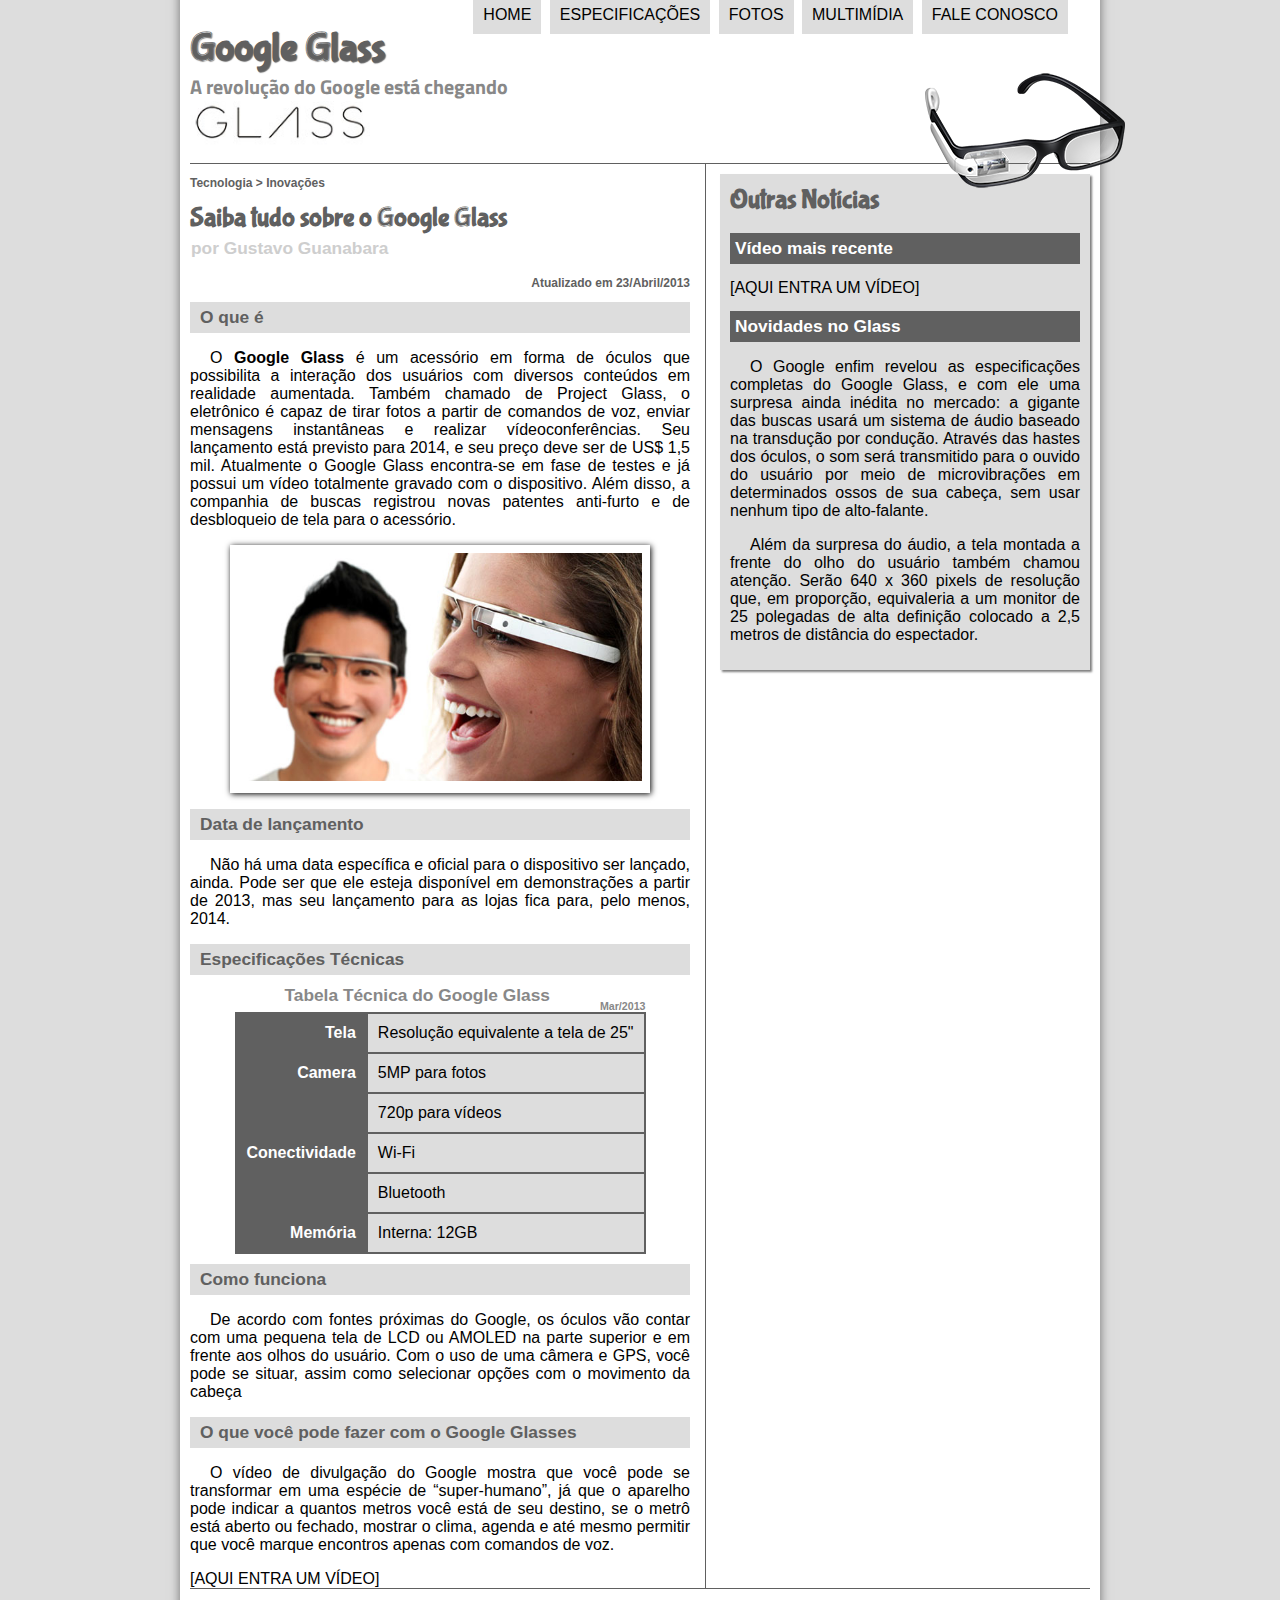
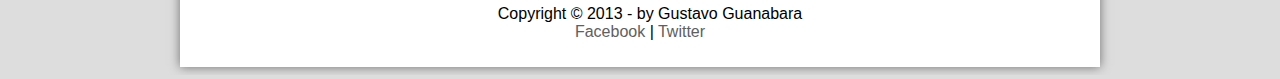
<file: index.html>
<!DOCTYPE html>
<html lang="pt-br">

<head>
    <meta charset="utf-8" />
    <title>Tudo sobre Google Glass</title>

    <link rel="stylesheet" href="_css/estilo.css"/>
</head>

<script src="./_javascript/funcoes.js"></script>

<body>
    <div id="interface">

        <header id="cabecalho">
            <nav id="menu">
                <h1>Menu Principal</h1>
                <ul>
                    <li onmouseover="mudaFoto ('image-icon home')" onmouseout="mudaFoto ('image-icon glass')"><a href="index.html">Home</a></li>
                    <li onmouseover="mudaFoto ('image-icon especificacoes')" onmouseout="mudaFoto ('image-icon glass')"><a href="specs.html">Especificações</a></li>
                    <li onmouseover="mudaFoto ('image-icon fotos')" onmouseout="mudaFoto ('image-icon glass')"><a href="fotos.html">Fotos</a></li>
                    <li onmouseover="mudaFoto ('image-icon multimidia')" onmouseout="mudaFoto ('image-icon glass')"><a href="multimidia.html">Multimídia</a></li>
                    <li onmouseover="mudaFoto ('image-icon contato')" onmouseout="mudaFoto ('image-icon glass')"><a href="fale-conosco.html">Fale conosco</a></li>
                </ul>
            </nav>

            <hgroup>
                <h1>Google Glass</h1>
                <h2>A revolução do Google está chegando</h2>
            </hgroup>
            <div class="contain-images">
                <div class="image">
                    <div class="image-logo"></div>
                </div>
                <div class="image">
                    <div id="icone" class="image-icon glass"></div>
                </div>
            </div>
        </header>
        
        <section id="corpo">
            <article id="noticia-principal">
                <header id="artigo">
                    <hgroup>
                        <h3>Tecnologia > Inovações</h3>
                        <h1>Saiba tudo sobre o Google Glass</h1>
                        <h2>por Gustavo Guanabara</h2>
                        <h3 class="right">Atualizado em 23/Abril/2013</h3>
                    </hgroup>
                </header>

                <h2>O que é</h2>
                <p> O <b>Google Glass</b> é um acessório em forma de óculos que possibilita a interação dos usuários com diversos conteúdos em realidade aumentada. Também chamado de Project Glass, o eletrônico é capaz de tirar fotos a partir de comandos de voz, enviar mensagens instantâneas e realizar vídeoconferências. Seu lançamento está previsto para 2014, e seu preço deve ser de US$ 1,5 mil. Atualmente o Google Glass encontra-se em fase de testes e já possui um vídeo totalmente gravado com o dispositivo. Além disso, a companhia de buscas registrou novas patentes anti-furto e de desbloqueio de tela para o acessório.</p>

                    <figure class="foto-legenda">
                        <img src="_imagens/glass-quadro-homem-mulher.jpg"/>
                        <figcaption>
                            <h3>Google Glass</h3>
                            <p>Uma nova maneira de ver o mundo. </p>
                        </figcaption>
                    </figure>

                <h2>Data de lançamento</h2>
                <p>Não há uma data específica e oficial para o dispositivo ser lançado, ainda. Pode ser que ele esteja disponível em demonstrações a partir de 2013, mas seu lançamento para as lojas fica para, pelo menos, 2014.</p>

                <h2>Especificações Técnicas</h2>
                
                <table id="tabelaaspec">
                    <caption>Tabela Técnica do Google Glass <span>Mar/2013</span></caption>

                    <tr><td class="text-align-right">Tela</td><td class="text-align-left">Resolução equivalente a tela de 25"</td></tr>
                    <tr><td rowspan="2" class="text-align-right">Camera</td><td class="text-align-left">5MP para fotos </td></tr>
                    <tr><td class="text-align-left">720p para vídeos</td></tr>
                    <tr><td rowspan="2" class="text-align-right">Conectividade</td><td class="text-align-left"> Wi-Fi</td></tr>
                    <tr><td class="text-align-left">Bluetooth</td></tr>
                    <tr><td class="text-align-right">Memória</td><td class="text-align-left"> Interna: 12GB</td></tr>
                </table>

                <h2>Como funciona</h2>
                <p>De acordo com fontes próximas do Google, os óculos vão contar com uma pequena tela de LCD ou AMOLED na parte superior e em frente aos olhos do usuário. Com o uso de uma câmera e GPS, você pode se situar, assim como selecionar opções com o movimento da cabeça</p>

                <h2>O que você pode fazer com o Google Glasses</h2>
                <p>O vídeo de divulgação do Google mostra que você pode se transformar em uma espécie de “super-humano”, já que o aparelho pode indicar a quantos metros você está de seu destino, se o metrô está aberto ou fechado, mostrar o clima, agenda e até mesmo permitir que você marque encontros apenas com comandos de voz.</p>

                [AQUI ENTRA UM VÍDEO]
            </article>
        </section>

        <aside id="lateral">
            <h1>Outras Notícias</h1>
            <h2>Vídeo mais recente</h2>

            [AQUI ENTRA UM VÍDEO]

            <h2>Novidades no Glass</h2>
            <p>O Google enfim revelou as especificações completas do Google Glass, e com ele uma surpresa ainda inédita no mercado: a gigante das buscas usará um sistema de áudio baseado na transdução por condução. Através das hastes dos óculos, o som será transmitido para o ouvido do usuário por meio de microvibrações em determinados ossos de sua cabeça, sem usar nenhum tipo de alto-falante.</p>

            <p>Além da surpresa do áudio, a tela montada a frente do olho do usuário também chamou atenção. Serão 640 x 360 pixels de resolução que, em proporção, equivaleria a um monitor de 25 polegadas de alta definição colocado a 2,5 metros de distância do espectador.</p>
        </aside>

        <footer id="rodape">
            <p>Copyright &copy; 2013 - by Gustavo Guanabara<br/>
            <a href= "https://pt-br.facebook.com/cursosemvideo" target="_blank">Facebook</a> | 
            <a href= "https://Twitter.com/cursosemvideo" target="_blank">Twitter</a></p>
        </footer>

    </div>
</body>
</html>
</file>
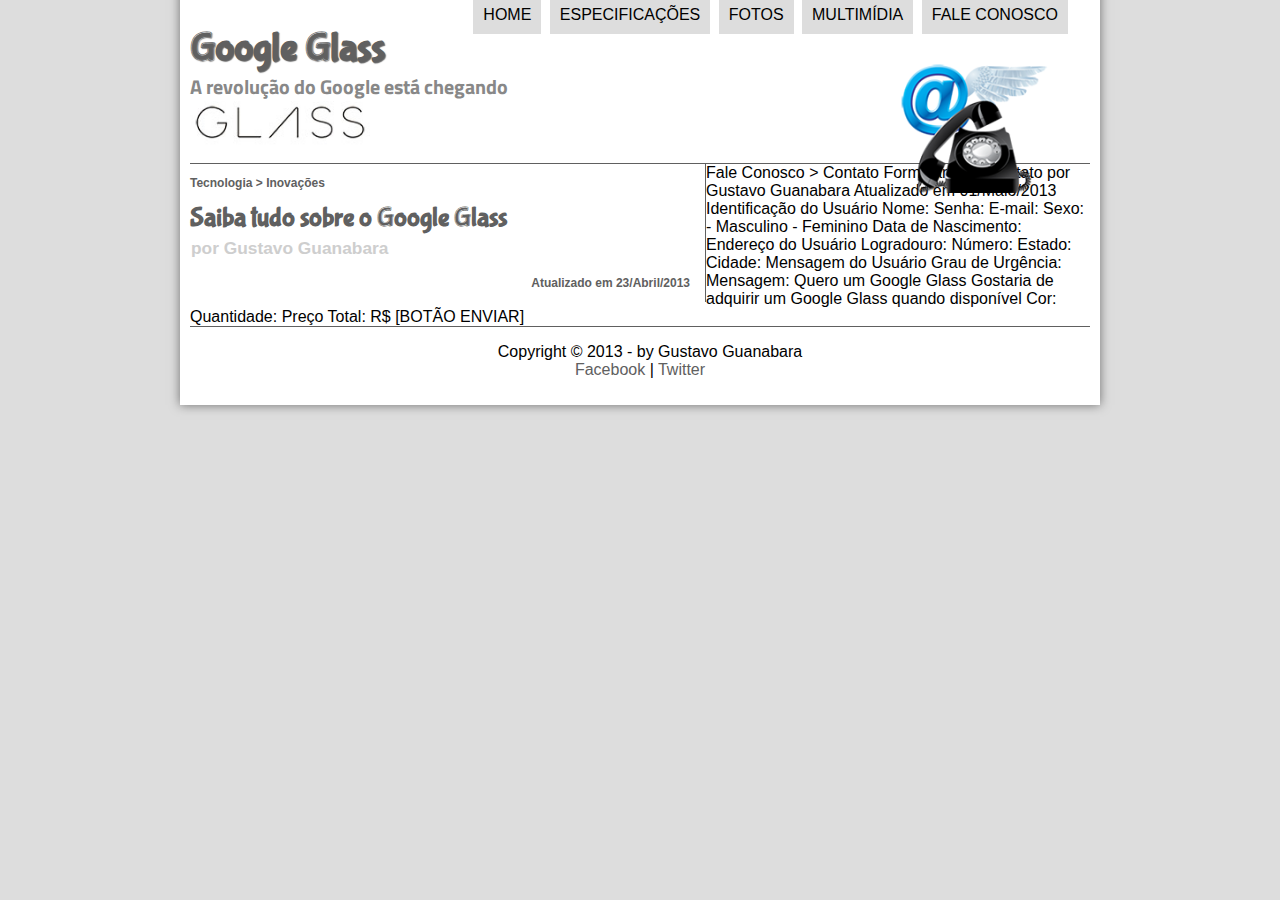
<file: fale-conosco.html>
<!DOCTYPE html>
<html lang="pt-br">

<head>
    <meta charset="utf-8" />
    <title>Tudo sobre Google Glass</title>

    <link rel="stylesheet" href="_css/estilo.css"/>
</head>

<script src="./_javascript/funcoes.js"></script>

<body>
    <div id="interface">

        <header id="cabecalho">
            <nav id="menu">
                <h1>Menu Principal</h1>
                <ul>
                    <li onmouseover="mudaFoto ('image-icon home')" onmouseout="mudaFoto ('image-icon contato')"><a href="index.html">Home</a></li>
                    <li onmouseover="mudaFoto ('image-icon especificacoes')" onmouseout="mudaFoto ('image-icon contato')"><a href="specs.html">Especificações</a></li>
                    <li onmouseover="mudaFoto ('image-icon fotos')" onmouseout="mudaFoto ('image-icon contato')"><a href="fotos.html">Fotos</a></li>
                    <li onmouseover="mudaFoto ('image-icon multimidia')" onmouseout="mudaFoto ('image-icon contato')"><a href="multimidia.html">Multimídia</a></li>
                    <li onmouseover="mudaFoto ('image-icon contato')" onmouseout="mudaFoto ('image-icon contato')"><a href="fale-conosco.html">Fale conosco</a></li>
                </ul>
            </nav>

            <hgroup>
                <h1>Google Glass</h1>
                <h2>A revolução do Google está chegando</h2>
            </hgroup>
            <div class="contain-images">
                <div class="image">
                    <div class="image-logo"></div>
                </div>
                <div class="image">
                    <div id="icone" class="image-icon contato"></div>
                </div>
            </div>
        </header>
        
        <section id="corpo">
            <article id="noticia-principal">
                <header id="artigo">
                    <hgroup>
                        <h3>Tecnologia > Inovações</h3>
                        <h1>Saiba tudo sobre o Google Glass</h1>
                        <h2>por Gustavo Guanabara</h2>
                        <h3 class="right">Atualizado em 23/Abril/2013</h3>
                    </hgroup>
                </header>
            </article>
        </section>

Fale Conosco > Contato
Formulário de Contato
por Gustavo Guanabara
Atualizado em 01/Maio/2013

Identificação do Usuário
    Nome:
    Senha:
    E-mail:
    Sexo:
        - Masculino
        - Feminino
    Data de Nascimento:

Endereço do Usuário
    Logradouro:
    Número:
    Estado:
    Cidade:

Mensagem do Usuário
    Grau de Urgência:
    Mensagem:

Quero um Google Glass
    Gostaria de adquirir um Google Glass quando disponível
    Cor:
    Quantidade:
    Preço Total: R$


[BOTÃO ENVIAR]

<footer id="rodape">
    <p>Copyright &copy; 2013 - by Gustavo Guanabara<br/>
    <a href= "https://pt-br.facebook.com/cursosemvideo" target="_blank">Facebook</a> | 
    <a href= "https://Twitter.com/cursosemvideo" target="_blank">Twitter</a></p>
</footer>

</div>
</body>
</html>
</file>
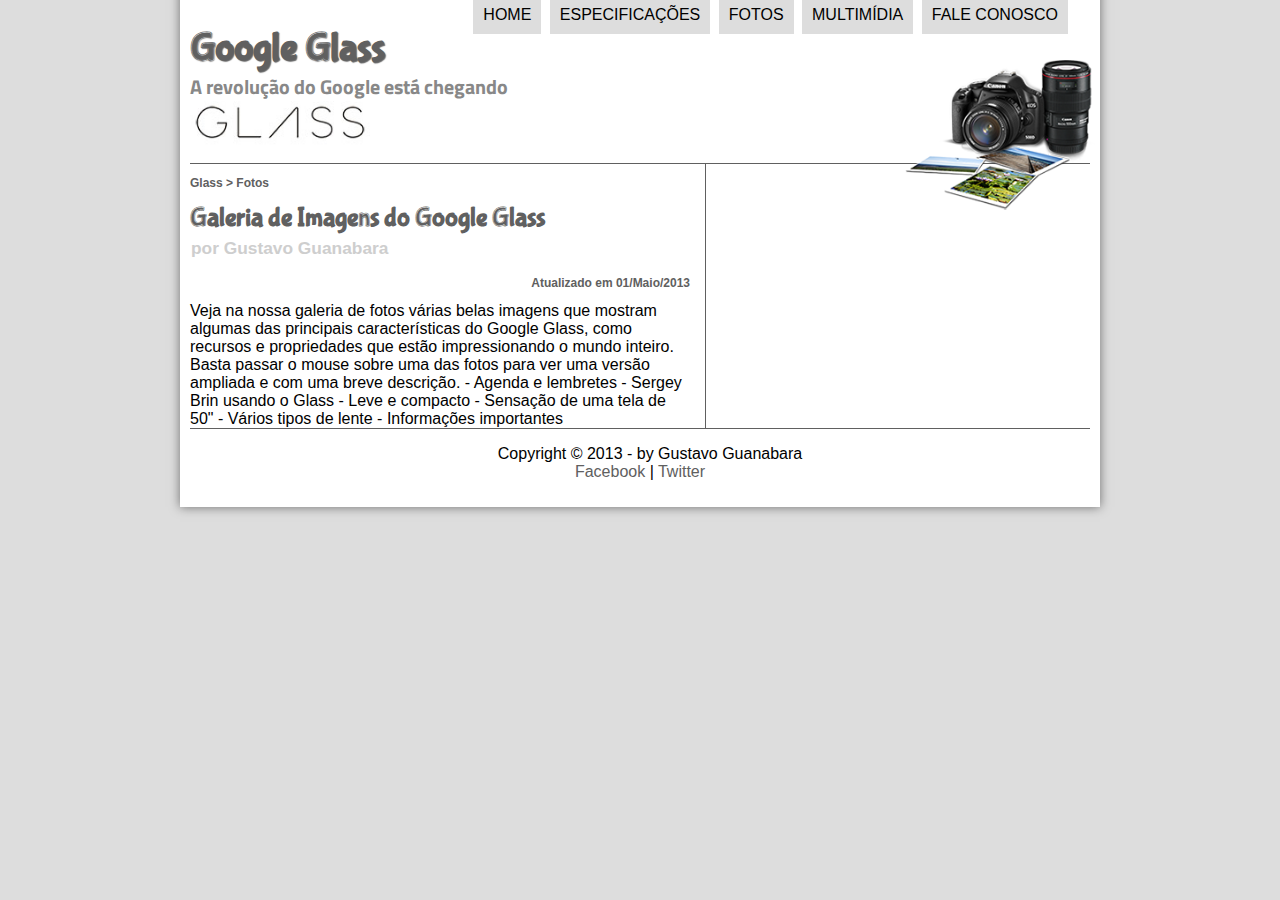
<file: fotos.html>
<!DOCTYPE html>
<html lang="pt-br">

<head>
    <meta charset="utf-8" />
    <title>Tudo sobre Google Glass</title>

    <link rel="stylesheet" href="_css/estilo.css"/>
</head>

<script src="./_javascript/funcoes.js"></script>

<body>
    <div id="interface">

        <header id="cabecalho">
            <nav id="menu">
                <h1>Menu Principal</h1>
                <ul>
                    <li onmouseover="mudaFoto ('image-icon home')" onmouseout="mudaFoto ('image-icon fotos')"><a href="index.html">Home</a></li>
                    <li onmouseover="mudaFoto ('image-icon especificacoes')" onmouseout="mudaFoto ('image-icon fotos')"><a href="specs.html">Especificações</a></li>
                    <li onmouseover="mudaFoto ('image-icon fotos')" onmouseout="mudaFoto ('image-icon fotos')"><a href="fotos.html">Fotos</a></li>
                    <li onmouseover="mudaFoto ('image-icon multimidia')" onmouseout="mudaFoto ('image-icon fotos')"><a href="multimidia.html">Multimídia</a></li>
                    <li onmouseover="mudaFoto ('image-icon contato')" onmouseout="mudaFoto ('image-icon fotos')"><a href="fale-conosco.html">Fale conosco</a></li>
                </ul>
            </nav>

            <hgroup>
                <h1>Google Glass</h1>
                <h2>A revolução do Google está chegando</h2>
            </hgroup>
            <div class="contain-images">
                <div class="image">
                    <div class="image-logo"></div>
                </div>
                <div class="image">
                    <div id="icone" class="image-icon fotos"></div>
                </div>
            </div>
        </header>
        
        <section id="corpo">
            <article id="noticia-principal">
                <header id="artigo">
                    <hgroup>
                        <h3>Glass > Fotos</h3>
                        <h1>Galeria de Imagens do Google Glass</h1>
                        <h2>por Gustavo Guanabara</h2>
                        <h3 class="right">Atualizado em 01/Maio/2013</h3>
                    </hgroup>
                </header>
        
                    Veja na nossa galeria de fotos várias belas imagens que mostram algumas das principais características do Google Glass, como recursos e propriedades que estão impressionando o mundo inteiro. Basta passar o mouse sobre uma das fotos para ver uma versão ampliada e com uma breve descrição.

                    - Agenda e lembretes
                    - Sergey Brin usando o Glass
                    - Leve e compacto
                    - Sensação de uma tela de 50"
                    - Vários tipos de lente
                    - Informações importantes
            </article>
        </section>

<footer id="rodape">
    <p>Copyright &copy; 2013 - by Gustavo Guanabara<br/>
    <a href= "https://pt-br.facebook.com/cursosemvideo" target="_blank">Facebook</a> | 
    <a href= "https://Twitter.com/cursosemvideo" target="_blank">Twitter</a></p>
</footer>

</div>
</body>
</html>
</file>
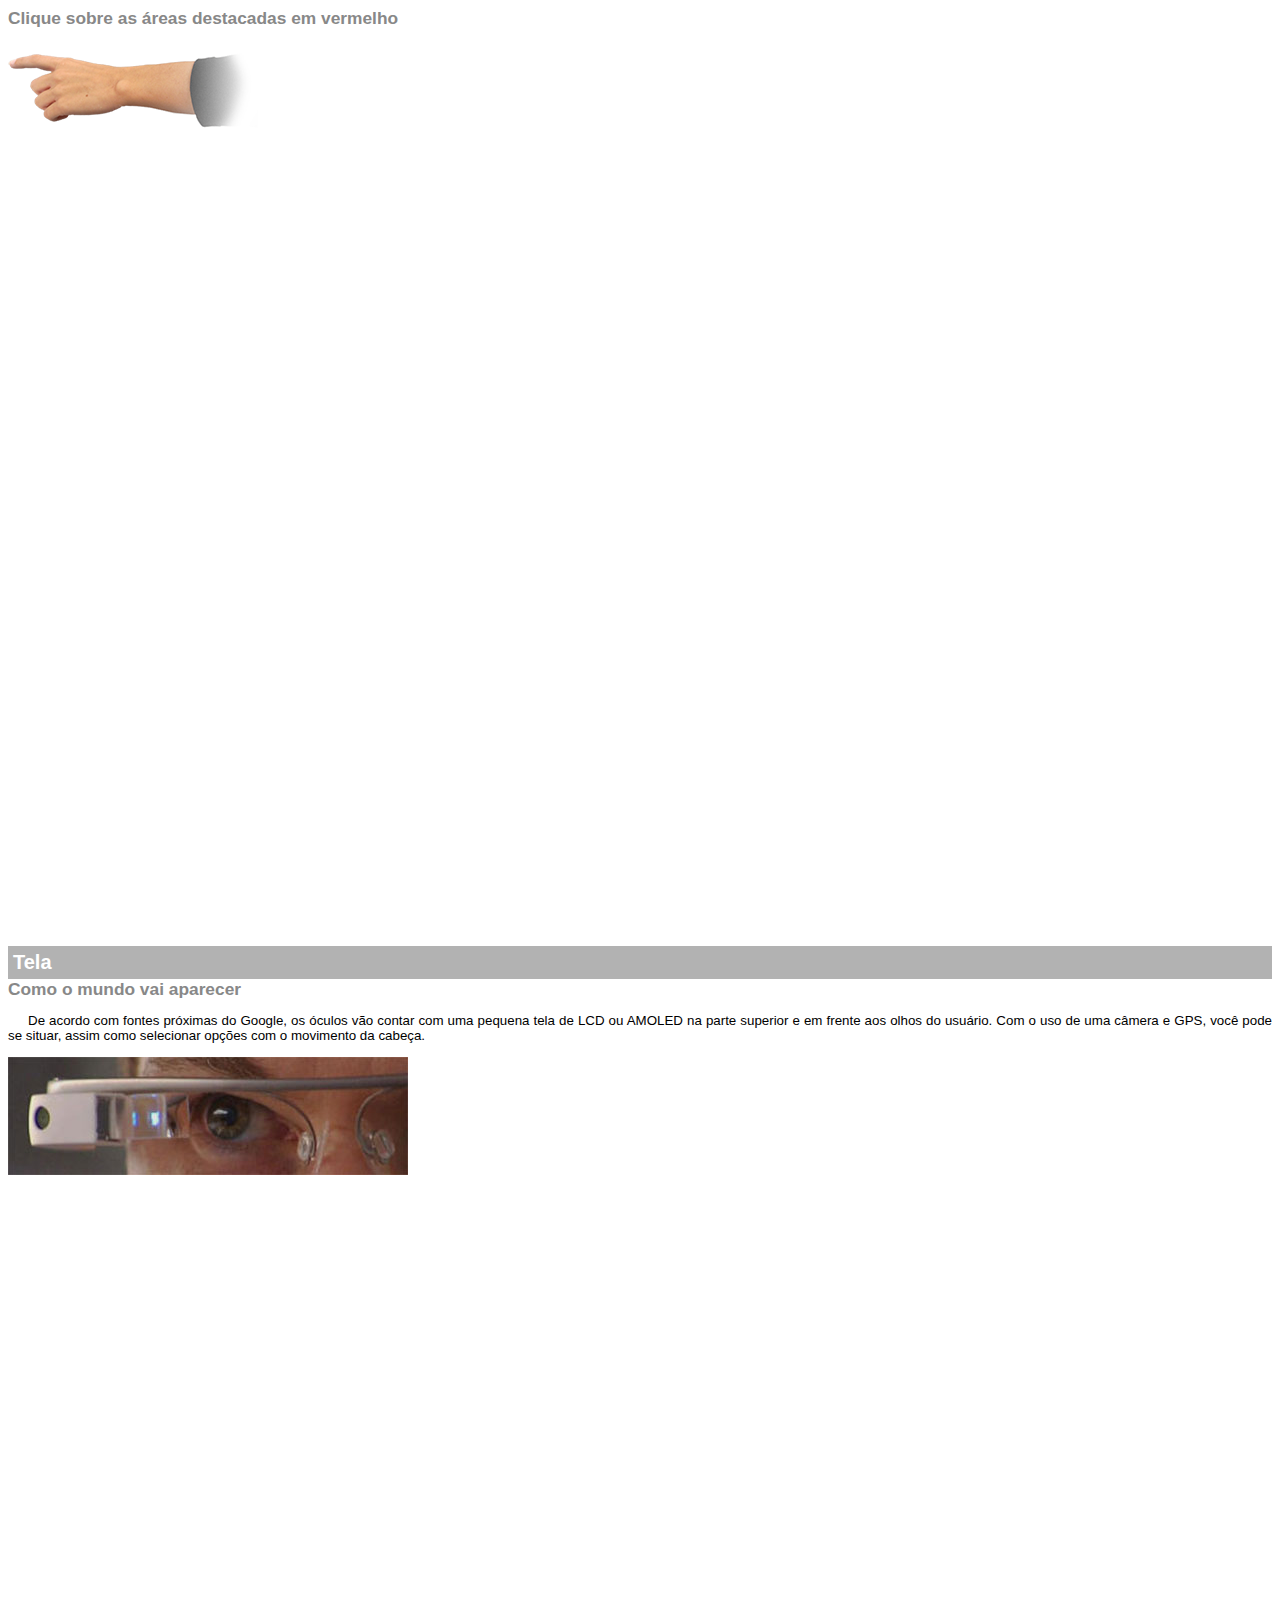
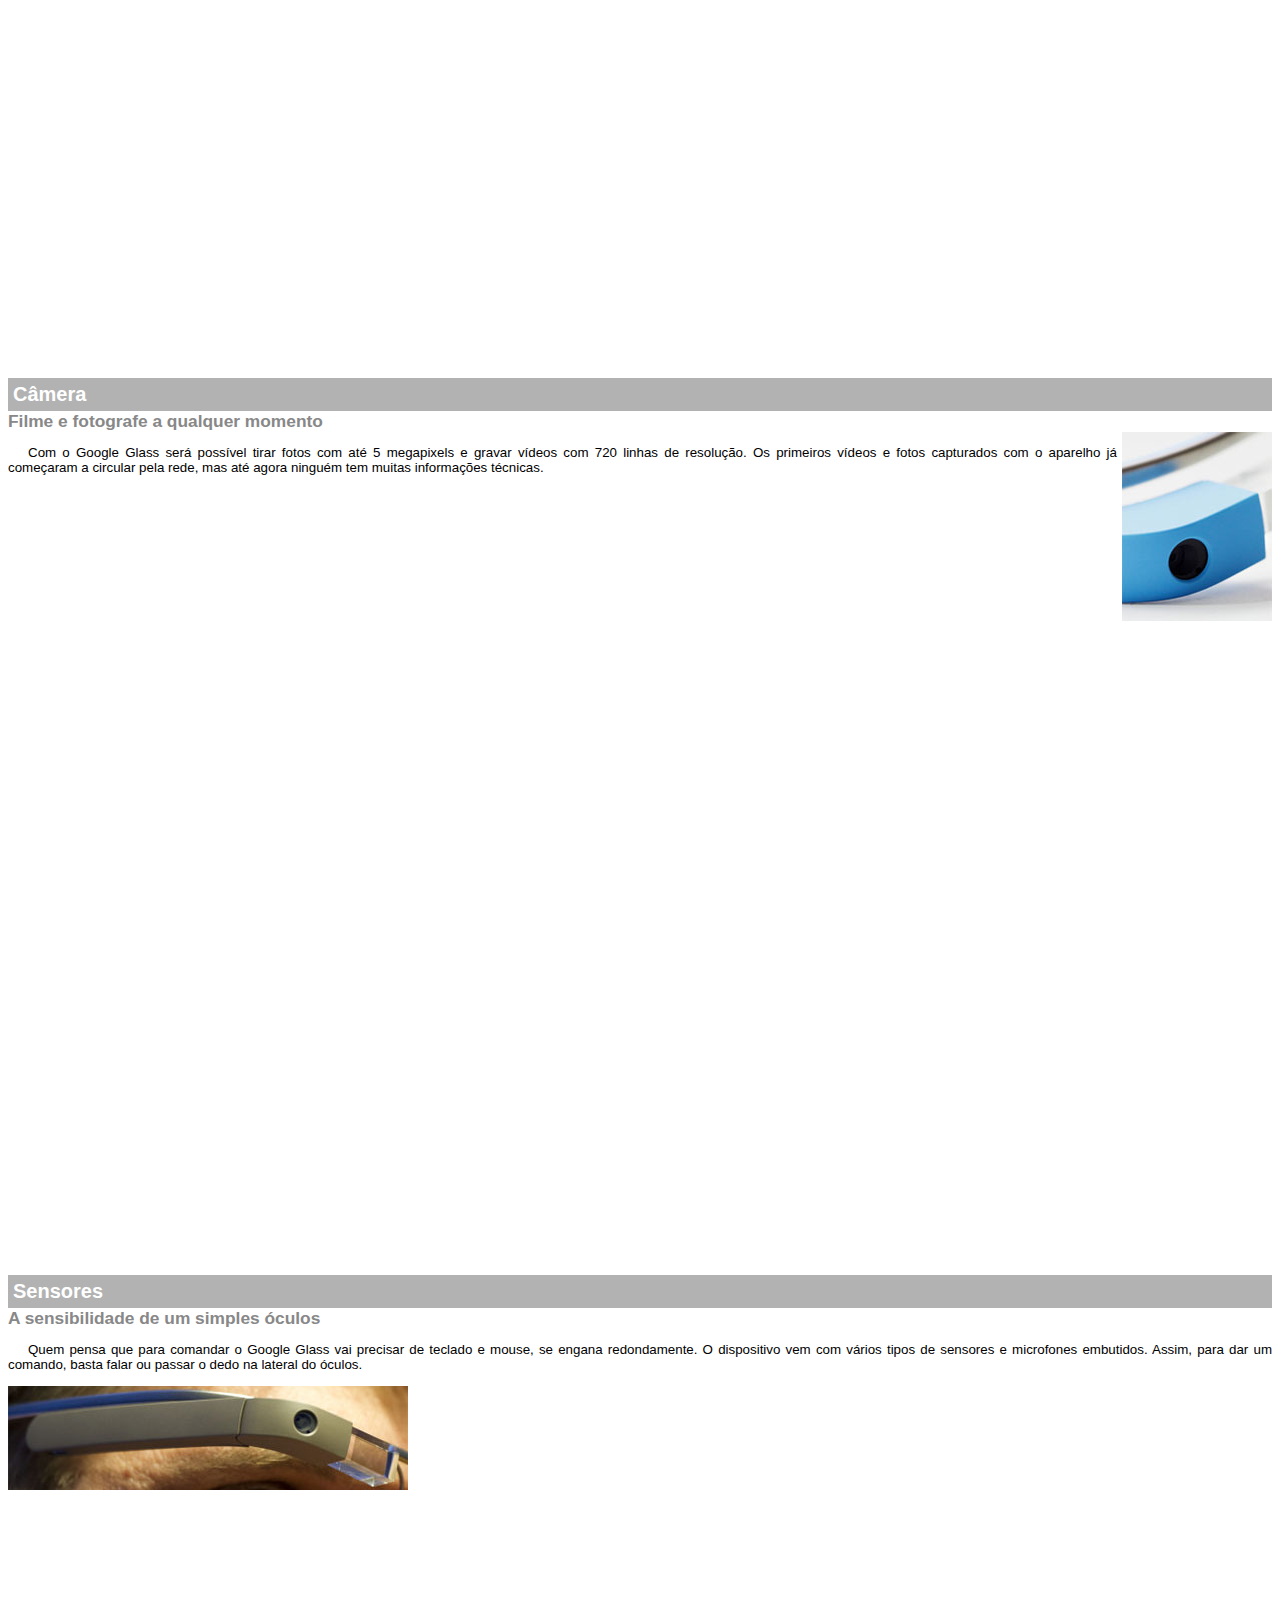
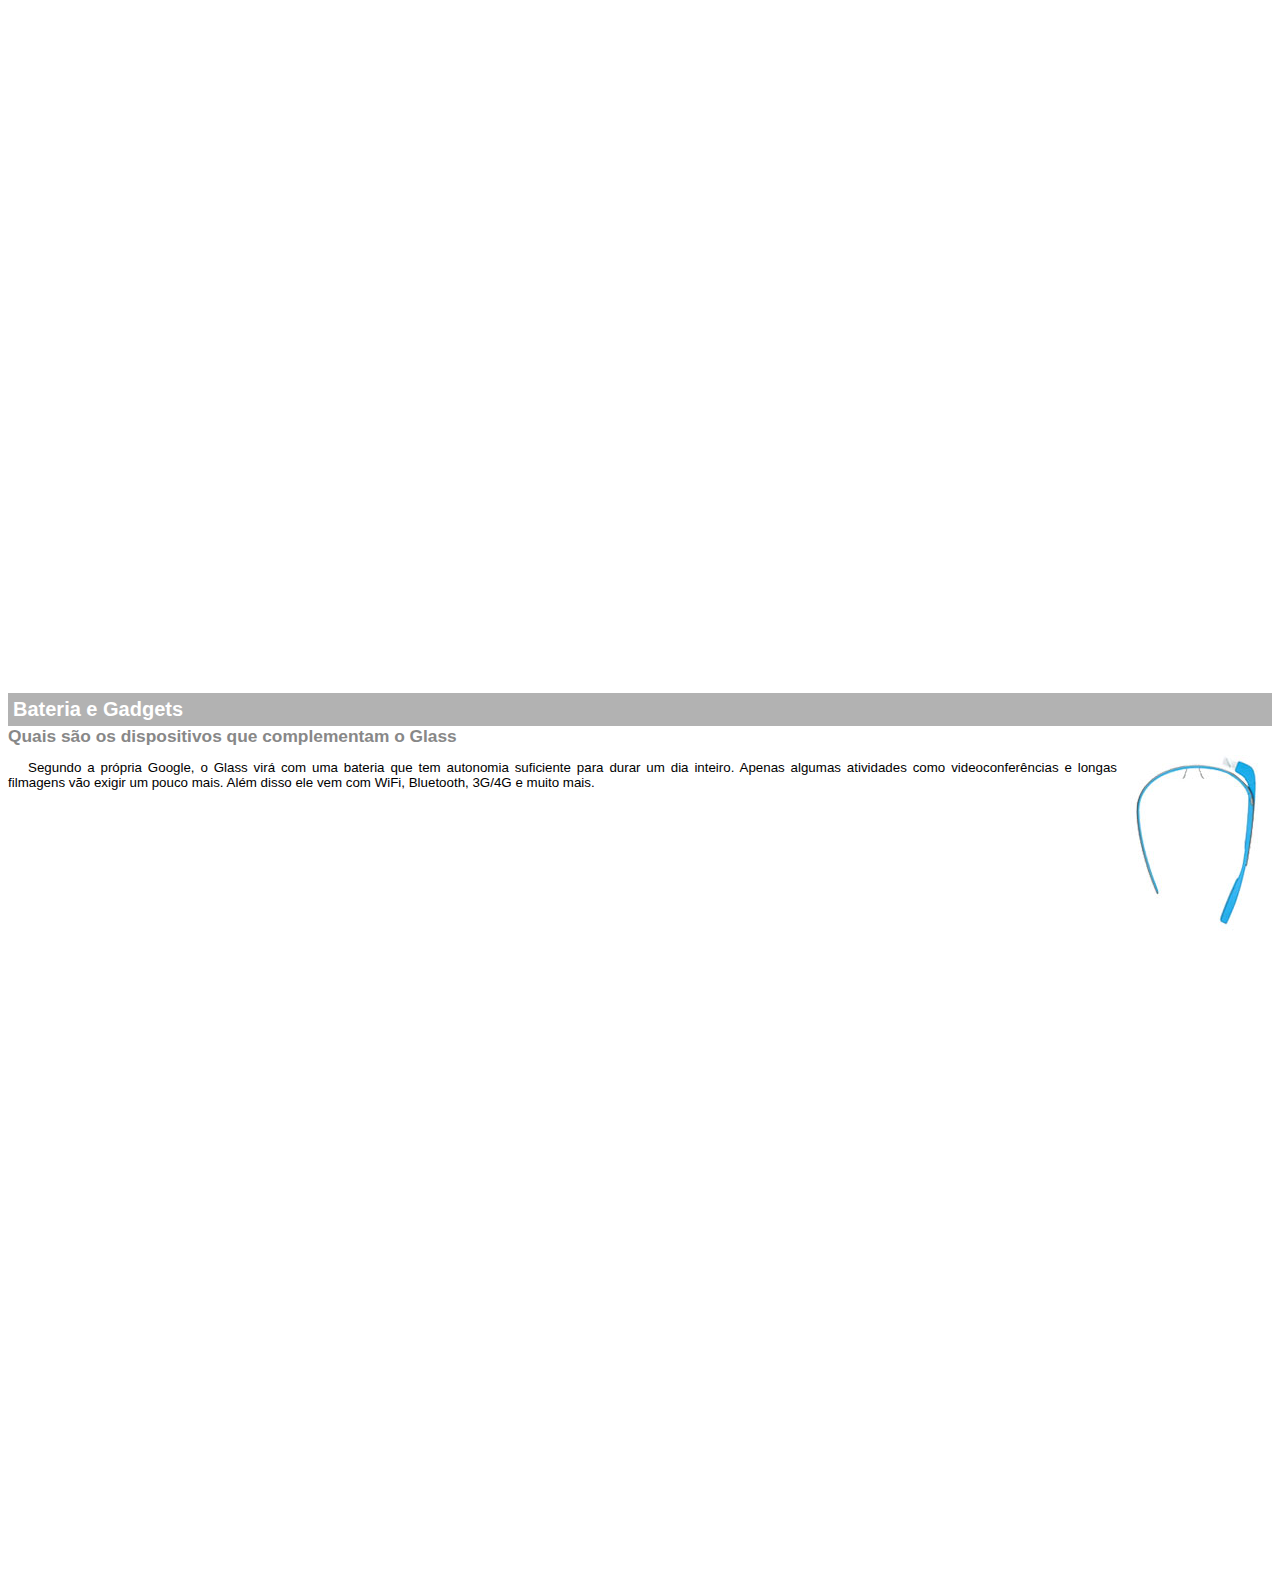
<file: google-glass.html>
<!DOCTYPE html>
<html>
<head>
    <meta charset="utf-8">
    <title>informações sobre Google Glass</title>
    <style>
        body {
            font-family: Arial;
            font-size: 10pt;
        }
        p {
            text-align: justify;
            text-indent: 20px;
        }
        article h1 {
            font-size: 15pt;
            color: #fff;
            background-color: rgba(0,0, 0, 0.3);
            padding: 5px;
            margin: 0px;
        }
        article h2 {
            font-size: 13pt;
            color: #888;
            margin: 0px;
        }
        article{
            margin-bottom: 800px;
        }
        img.img-a-direita{
            display: block;
            float:right;
            margin-left: 5px;
        }
    </style>
</head>

<body>
    <article id="topo">
        <head> 
            <h2>Clique sobre as áreas destacadas em vermelho</h2>
        </head>
    <img src="_imagens/mao.png" alt="mao apontando para a direita">
    </article>

    <article id="tela">
        <head>
            <h1>Tela</h1>
            <h2>Como o mundo vai aparecer</h2>
        </head>
        <p>De acordo com fontes próximas do Google, os óculos vão contar com uma pequena tela de LCD ou AMOLED na parte superior e em frente aos olhos do usuário. Com o uso de uma câmera e GPS, você pode se situar, assim como selecionar opções com o movimento da cabeça.</p>
    <img src="_imagens/det-tela.jpg" alt="tela do google glass">
    </article>
    <article id="camera">
        <head>
            <h1>Câmera</h1>
            <h2>Filme e fotografe a qualquer momento</h2>
        </head>
    <img src="_imagens/det-camera.jpg" class="img-a-direita" alt="camera do google glass">
        <p>Com o Google Glass será possível tirar fotos com até 5 megapixels e gravar vídeos com 720 linhas de resolução. Os primeiros vídeos e fotos capturados com o aparelho já começaram a circular pela rede, mas até agora ninguém tem muitas informações técnicas.</p>
    </article>

    <article id="sensores">
        <head>
            <h1>Sensores</h1>
            <h2>A sensibilidade de um simples óculos</h2>
        </head>
        <p>Quem pensa que para comandar o Google Glass vai precisar de teclado e mouse, se engana redondamente. O dispositivo vem com vários tipos de sensores e microfones embutidos. Assim, para dar um comando, basta falar ou passar o dedo na lateral do óculos.</p>
    <img src="_imagens/det-touch.jpg" alt="sensores do google glass">
    </article>
    
    <article id="bateria">
        <head>
            <h1>Bateria e Gadgets</h1>
            <h2>Quais são os dispositivos que complementam o Glass</h2>
        </head>
    <img src="_imagens/det-bateria.jpg" class="img-a-direita" alt="bateria e Gadgets do google glass">
        <p>Segundo a própria Google, o Glass virá com uma bateria que tem autonomia suficiente para durar um dia inteiro. Apenas algumas atividades como videoconferências e longas filmagens vão exigir um pouco mais. Além disso ele vem com WiFi, Bluetooth, 3G/4G e muito mais.</p>
    </article>
</body>
</html>
</file>
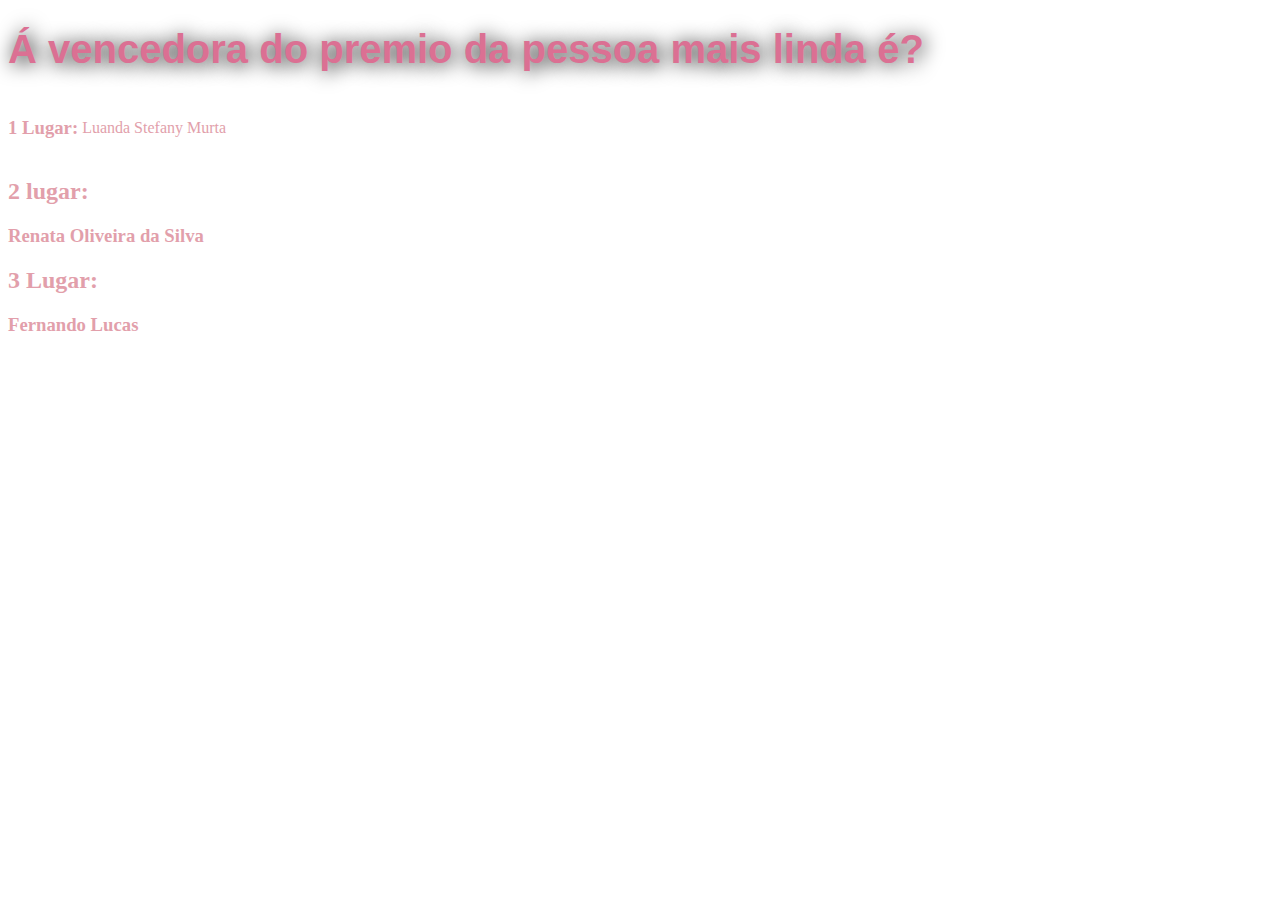
<file: maldicao.html>
<!DOCTYPE html>
<html lang="pt-br">
<head>
    <meta charset="utf-8" />
    <title>PREMIAçãO</title>
    <style>
        h1 {
            font-family: Arial;
            font-size: 30pt;
            color: palevioletred;
            text-shadow: 2px 2px 20px black;
        }

        div,
        h2,
        h3 {
            color: rgb(226, 159, 171);
        }

        div {
            display: flex;
            align-items: center;
        }
    </style>
</head>
<body>
    <h1>Á vencedora do premio da pessoa mais linda é?</h1>
    <div>
        <h3>1 Lugar:</h3>&nbsp;
        <p> Luanda Stefany Murta</p>
    </div>
    <h2>2 lugar:</h2>
    <h3> Renata Oliveira da Silva</h3>
    <h2>3 Lugar:</h2>
    <h3> Fernando Lucas</h3>
</body>
</html>
</file>
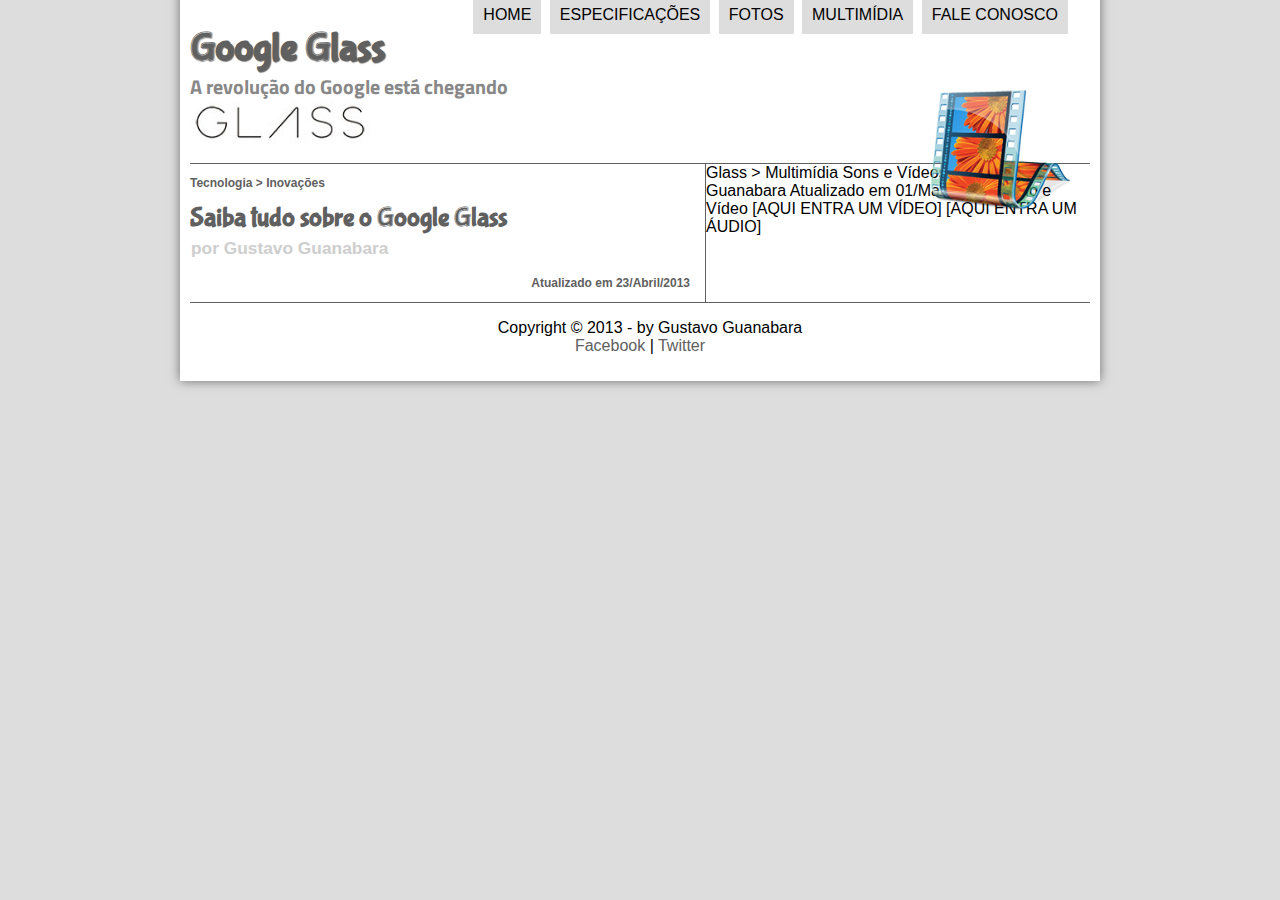
<file: multimidia.html>
<!DOCTYPE html>
<html lang="pt-br">

<head>
    <meta charset="utf-8" />
    <title>Tudo sobre Google Glass</title>

    <link rel="stylesheet" href="_css/estilo.css"/>
</head>

<script src="./_javascript/funcoes.js"></script>

<body>
    <div id="interface">

        <header id="cabecalho">
            <nav id="menu">
                <h1>Menu Principal</h1>
                <ul>
                    <li onmouseover="mudaFoto ('image-icon home')" onmouseout="mudaFoto ('image-icon multimidia')"><a href="index.html">Home</a></li>
                    <li onmouseover="mudaFoto ('image-icon especificacoes')" onmouseout="mudaFoto ('image-icon multimidia')"><a href="specs.html">Especificações</a></li>
                    <li onmouseover="mudaFoto ('image-icon fotos')" onmouseout="mudaFoto ('image-icon multimidia')"><a href="fotos.html">Fotos</a></li>
                    <li onmouseover="mudaFoto ('image-icon multimidia')" onmouseout="mudaFoto ('image-icon multimidia')"><a href="multimidia.html">Multimídia</a></li>
                    <li onmouseover="mudaFoto ('image-icon contato')" onmouseout="mudaFoto ('image-icon multimidia')"><a href="fale-conosco.html">Fale conosco</a></li>
                </ul>
            </nav>

            <hgroup>
                <h1>Google Glass</h1>
                <h2>A revolução do Google está chegando</h2>
            </hgroup>
            <div class="contain-images">
                <div class="image">
                    <div class="image-logo"></div>
                </div>
                <div class="image">
                    <div id="icone" class="image-icon multimidia"></div>
                </div>
            </div>
        </header>
        
        <section id="corpo">
            <article id="noticia-principal">
                <header id="artigo">
                    <hgroup>
                        <h3>Tecnologia > Inovações</h3>
                        <h1>Saiba tudo sobre o Google Glass</h1>
                        <h2>por Gustavo Guanabara</h2>
                        <h3 class="right">Atualizado em 23/Abril/2013</h3>
                    </hgroup>
                </header>
            </article>
        </section>

Glass > Multimídia
Sons e Vídeos
por Gustavo Guanabara
Atualizado em 01/Maio/2013


Áudio e Vídeo

[AQUI ENTRA UM VÍDEO]
[AQUI ENTRA UM ÁUDIO]

<footer id="rodape">
    <p>Copyright &copy; 2013 - by Gustavo Guanabara<br/>
    <a href= "https://pt-br.facebook.com/cursosemvideo" target="_blank">Facebook</a> | 
    <a href= "https://Twitter.com/cursosemvideo" target="_blank">Twitter</a></p>
</footer>

</div>
</body>
</html>
</file>
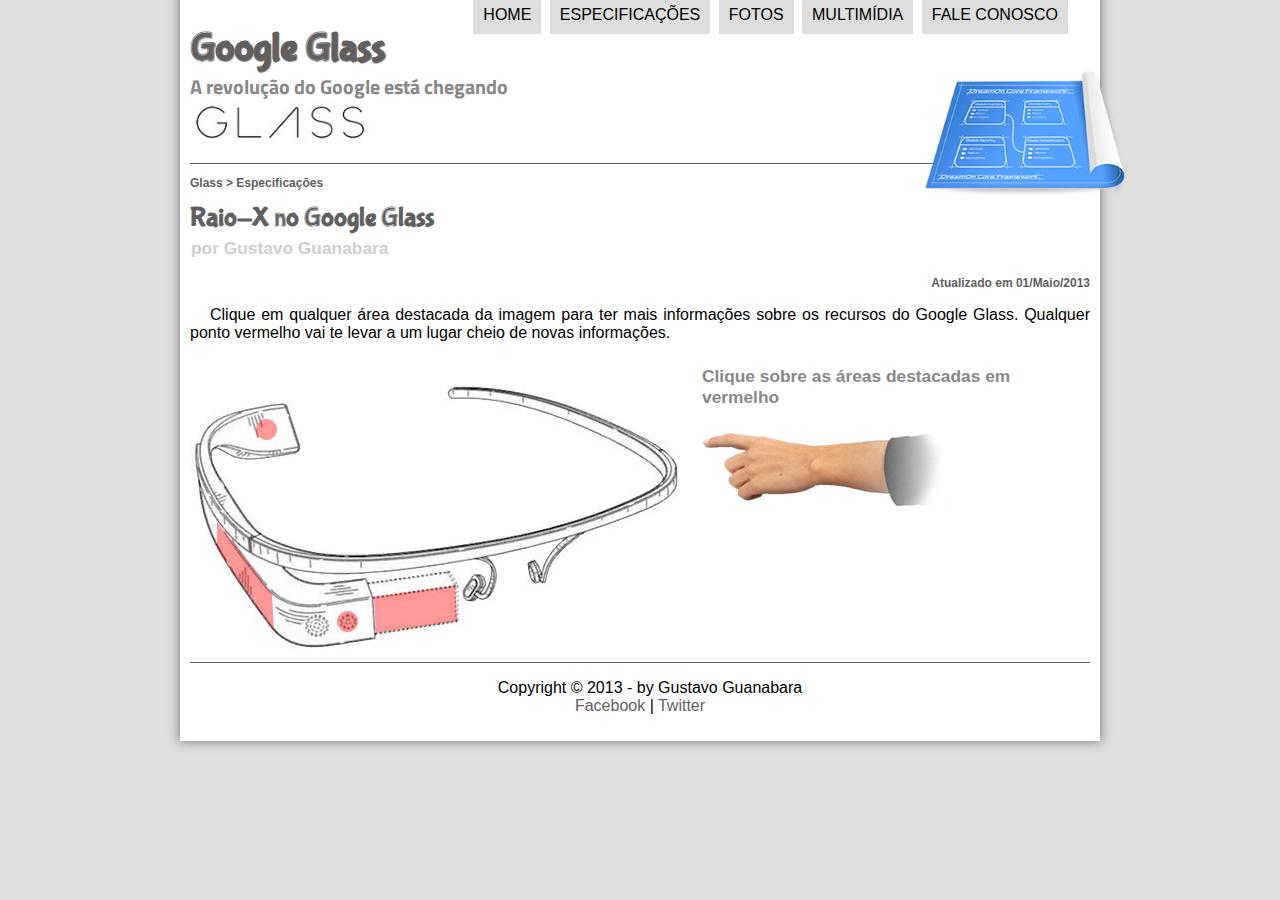
<file: specs.html>
<!DOCTYPE html>
<html lang="pt-br">

<head>
    <meta charset="utf-8" />
    <title>Tudo sobre Google Glass</title>

    <link rel="stylesheet" href="_css/estilo.css"/>
    <link rel="stylesheet" href="_css/specs.css"/>
</head>

<script src="./_javascript/funcoes.js"></script>

<body>
    <div id="interface">

        <header id="cabecalho">
            <nav id="menu">
                <h1>Menu Principal</h1>
                <ul>
                    <li onmouseover="mudaFoto ('image-icon home')" onmouseout="mudaFoto ('image-icon especificacoes')"><a href="index.html">Home</a></li>
                    <li onmouseover="mudaFoto ('image-icon especificacoes')" onmouseout="mudaFoto ('image-icon especificacoes')"><a href="specs.html">Especificações</a></li>
                    <li onmouseover="mudaFoto ('image-icon fotos')" onmouseout="mudaFoto ('image-icon especificacoes')"><a href="fotos.html">Fotos</a></li>
                    <li onmouseover="mudaFoto ('image-icon multimidia')" onmouseout="mudaFoto ('image-icon especificacoes')"><a href="multimidia.html">Multimídia</a></li>
                    <li onmouseover="mudaFoto ('image-icon contato')" onmouseout="mudaFoto ('image-icon especificacoes')"><a href="fale-conosco.html">Fale conosco</a></li>
                </ul>
            </nav>

            <hgroup>
                <h1>Google Glass</h1>
                <h2>A revolução do Google está chegando</h2>
            </hgroup>
            <div class="contain-images">
                <div class="image">
                    <div class="image-logo"></div>
                </div>
                <div class="image">
                    <div id="icone" class="image-icon especificacoes"></div>
                </div>
            </div>
        </header>
        
        <section id="corpo-full">
            <article id="noticia-principal">
                <header id="artigo">
                    <hgroup>
                        <h3>Glass > Especificações</h3>
                        <h1>Raio-X no Google Glass</h1>
                        <h2>por Gustavo Guanabara</h2>
                        <h3 class="right">Atualizado em 01/Maio/2013</h3>
                    </hgroup>
                </header>

                <p>Clique em qualquer área destacada da imagem para ter mais informações sobre os recursos do Google Glass. Qualquer ponto vermelho vai te levar a um lugar cheio de novas informações.</p>

                <section id="conteudo">
                    <img src="_imagens/glass-esquema-marcado.jpg">
                    <iframe src="./google-glass.html" name="janela" id="frame-specs"  scrolling="no"></iframe>
                </section>
            </article>
        </section>

<footer id="rodape">
    <p>Copyright &copy; 2013 - by Gustavo Guanabara<br/>
    <a href= "https://pt-br.facebook.com/cursosemvideo" target="_blank">Facebook</a> | 
    <a href= "https://Twitter.com/cursosemvideo" target="_blank">Twitter</a></p>
</footer>

</div>
</body>
</html>
</file>
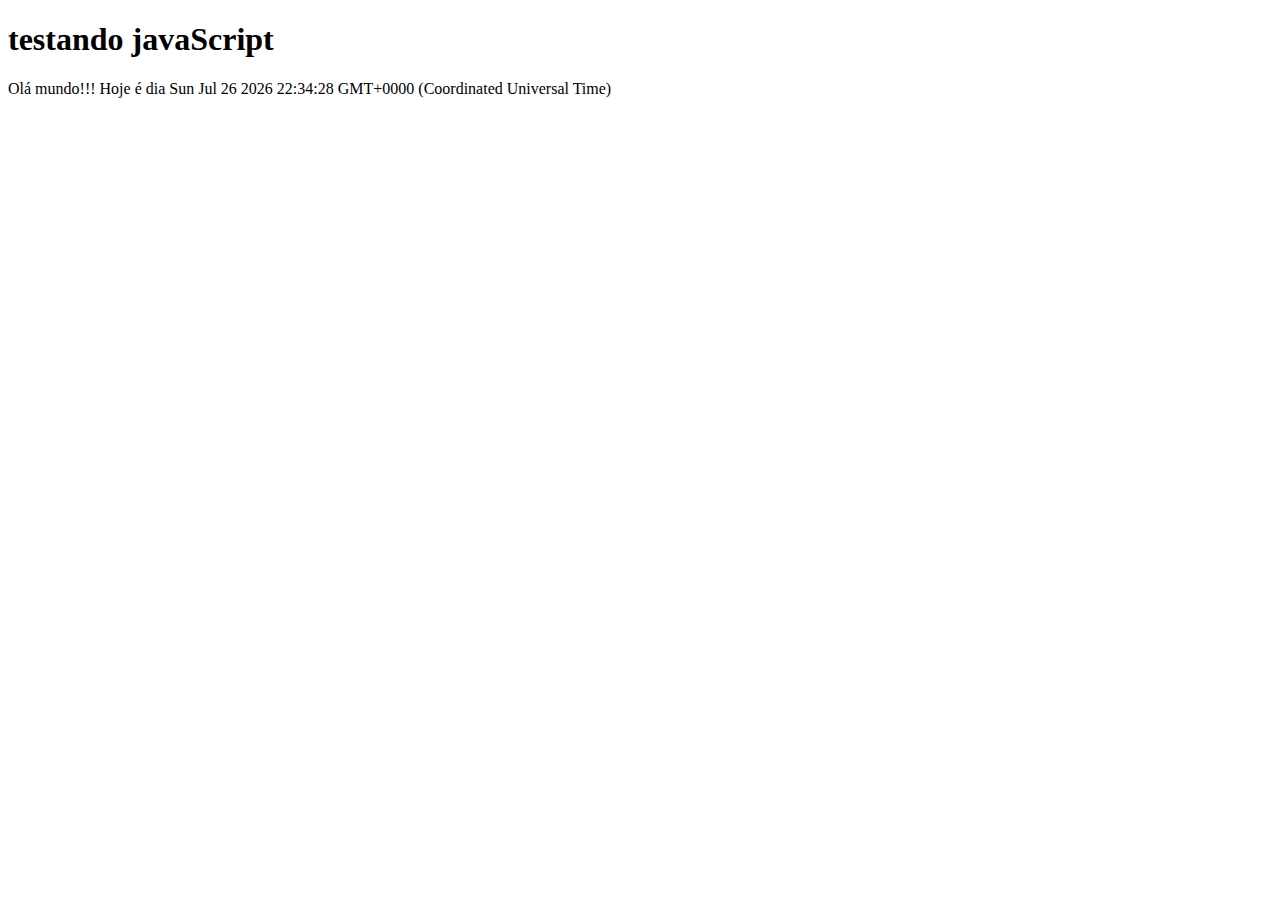
<file: testjs.html>
<!DOCTYPE html>
<html lang="pt-br">
<head>
    <meta charset="UTF-8">
    <title>test javaScript</title>
</head>
<body>
    <h1>testando javaScript</h1>
    <script>document.write("Olá mundo!!! Hoje é dia " + Date())
    alert("BEM VINDOS")
    </script>
</body>
</html>
</file>
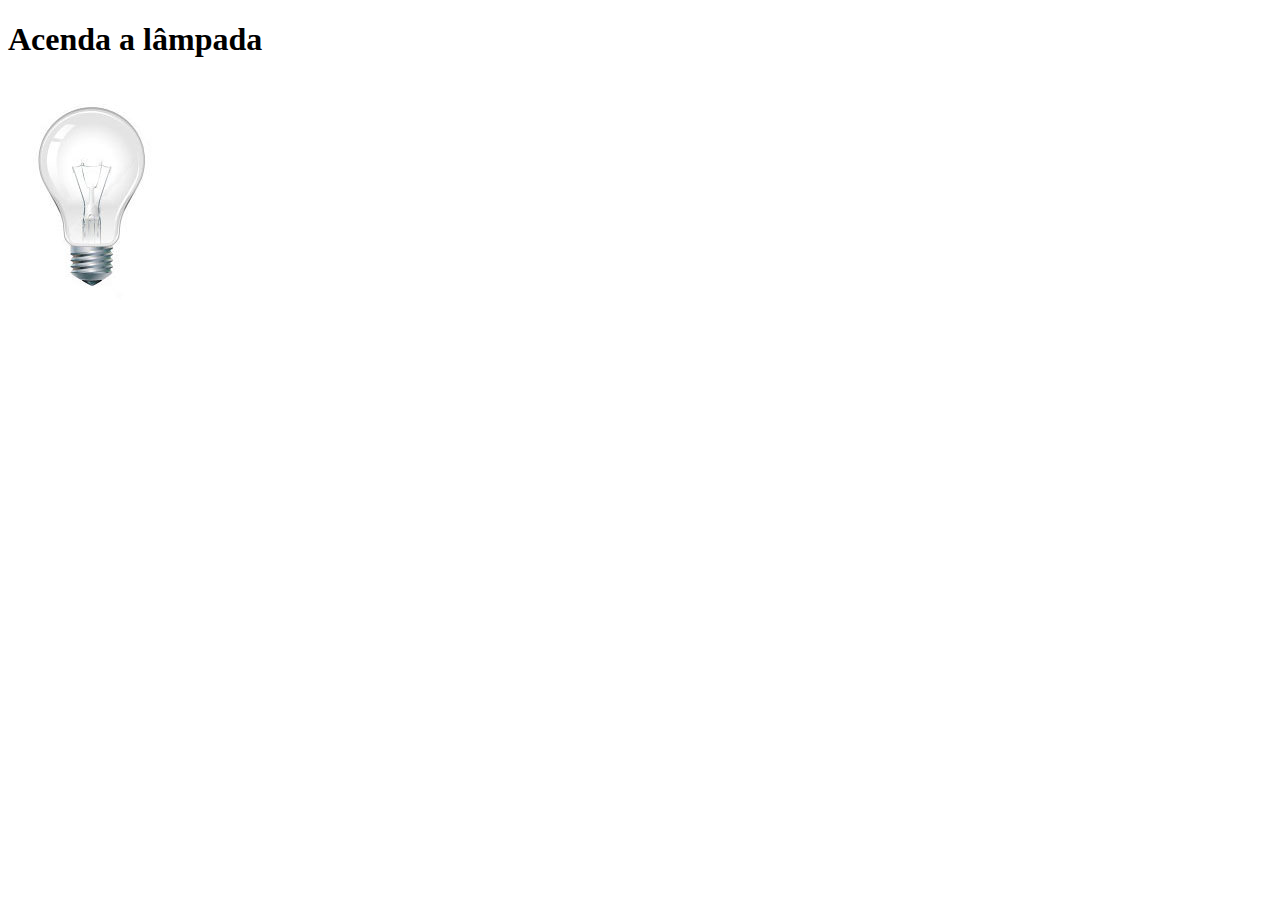
<file: tests-js/js-lampada-01.html>
<!DOCTYPE html>
<html>
    <head>
        <title>Test Lamp 01</title>
        <meta charset="UTF-8"/>
        <script>
            function acendeLampada() {
                document.getElementById("luz").src = "../_imagens/lampada-acesa.jpg";
            }
            function apagaLampada() {
                document.getElementById("luz").src = "../_imagens/lampada-apagada.jpg";
            }
            function quebraLampada() {
                document.getElementById("luz").src = "../_imagens/lampada-quebrada.jpg";
            }
        </script>
    </head>
    <body>
        <h1>Acenda a lâmpada </h1>
        <img src="../_imagens/lampada-apagada.jpg" id="luz" onmousemove="acendeLampada()" onmouseout="apagaLampada()" onclick="quebraLampada()"/>
    </body>
</html>
</file>
<file: _css/estilo.css>
@charset "UTF-8";
@import url('https://fonts.googleapis.com/css2?family=Titillium+Web:wght@200&display=swap');

@font-face {
    font-family: 'FonteLogo';
    src: url(../_fonts/bubblegum-sans-regular.otf);
}

body {
    font-family: Arial, sans-serif;
    background-color: #dddddd;
    color: rgba(0, 0, 0, 1);
}

div#interface {
    width: 900px;
    background-color: white;
    margin: -20px auto 0px auto;
    box-shadow: 0px 0px 10px rgba(0, 0, 0, .5);
    padding: 10px;

}

p {
    text-align: justify;
    text-indent: 20px;
}

/*links*/

a {
    color: #606060;
    text-decoration: none;
}

a:hover {
    text-decoration: underline;
}

/*cabecalho do site*/

.contain-images {
    width: 100%;
    display: flex;
    margin-top: -20px;
    position: relative;
}

.image {
    width: 50%;
    height: 100%;
}

.image-logo {
    height: 50px;
    background: url(../_imagens/glass-logo-peq.jpg) no-repeat 0px;
    background-size: 180px;
}

.image-icon {
    position: absolute;
    bottom: -56px;
    right: -35px;
    background-repeat: no-repeat;
    background-size: contain;
    background-position: 0;
    min-height: 150px;
    min-width: 200px;
    z-index: 2;
}

.image-icon.glass {
    background-image: url(../_imagens/glass-oculos-preto-peq.png);
}

.image-icon.home {
    background-image: url(../_imagens/home.png);
}

.image-icon.especificacoes {
    background-image: url(../_imagens/especificacoes.png);
    bottom: -60px;
}

.image-icon.fotos {
    background-image: url(../_imagens/fotos.png);
    bottom: -62px;
    right: -15px;
}

.image-icon.multimidia {
    background-image: url(../_imagens/multimidia.png);
    bottom: -68px;
}

.image-icon.contato {
    background-image: url(../_imagens/contato.png);
    bottom: -60px;
    right: -8px;
}

header#cabecalho {
    border-bottom: 1px #606060 solid;
    padding-bottom: 15px;
}

header#cabecalho h1 {
    font-family: 'FonteLogo', sans-serif;
    font-size: 30pt;
    color: #606060;
    text-shadow: 1px 1px 1px rgba(0, 0, 0, .6);
    margin-bottom: 0px;

}

header#cabecalho h2 {
    font-family: 'Titillium Web', sans-serif;
    font-size: 15pt;
    color: #888888;
    margin-top: 0px;

}

/*  Formatação de imagens com legendas  */

figure.foto-legenda {
    position: relative;
    border: 8px solid white;
    box-shadow: 1px 1px 6px black;
}

figure.foto-legenda img {
    width: 100%;
    height: 100%;
}

figure.foto-legenda figcaption {
    opacity: 0;
    position: absolute;
    top: 0px;
    background-color: rgba(0, 0, 0, .6);
    color: white;
    width: 100%;
    height: 100%;
    padding: 10%;
    box-sizing: border-box;
    transition: opacity 1s;
}

figure.foto-legenda:hover figcaption {
    opacity: 1;
}

/* formatacao do menu */

nav#menu {
    width: 100%;
    display: flex;
    justify-content: flex-end;
    position: relative;
}

nav#menu ul {
    list-style: none;
    text-transform: uppercase;
    position: absolute;
    top: -20px;
    right: 20px;
}

nav#menu li {
    display: inline-block;
    background-color: #dddddd;
    padding: 10px;
    margin: 2px;
    transition: background-color 1s;
}

nav#menu li:hover {
    background-color: rgba(0, 0, 0, .6);
}

nav#menu h1 {
    display: none;
}

nav#menu a {
    color: #000;
    text-decoration: none;
}

nav#menu a:hover {
    color: #fff
}

section#corpo {
    display: block;
    width: 500px;
    float: left;
    border-right: 1px solid #606060;
    padding-right: 15px;

}

/*artigo cabeçalho*/

article#noticia-principal h2 {
    font-size: 13pt;
    color: #606060;
    background-color: #dddddd;
    padding: 5px 0px 5px 10px;
    margin: 10px 0px 10px 0px;
}

header#artigo h1 {
    font-family: 'FonteLogo', sans-serif;
    font-size: 20pt;
    color: #606060;
    margin-bottom: 0px;
    margin-top: 0px;
}

header#artigo h2 {
    font-size: 13pt;
    color: #cecece;
    background-color: #fff;
    margin: 0px;
    text-indent: -9px;
}

header#artigo h3 {
    font-size: 12px;
    color: #606060;
}

.right {
    text-align: right;
}

/*tabela*/

table#tabelaaspec {
    border: 1px solid #606060;
    border-spacing: 0px;
    margin-left: auto;
    margin-right: auto;
}

table#tabelaaspec td {
    border: 1px solid #606060;
    padding: 10px;
}

table#tabelaaspec td.text-align-right {
    color: white;
    background-color: #606060;
    text-align: right;
    vertical-align: top;
    font-weight: bold;
}

table#tabelaaspec td.text-align-left {
    background-color: #dddddd;
    text-align: left;
}

table#tabelaaspec caption {
    color: #888;
    font-size: 13pt;
    font-weight: bolder;
}

table#tabelaaspec caption span {
    display: block;
    float: right;
    color: #888;
    font-size: 8pt;
    margin-top: 15px;

}

/*lateral*/

aside#lateral {
    display: block;
    width: 350px;
    float: right;
    background-color: #dddddd;
    padding: 10px;
    margin-top: 10px;
    box-shadow: 2px 2px 2px rgba(0, 0, 0, .5);
}

aside#lateral h1 {
    font-family: 'FonteLogo', sans-serif;
    font-size: 20pt;
    color: #606060;
    margin-top: 0px;
}

aside#lateral h2 {
    background-color: #606060;
    font-size: 13pt;
    color: white;
    padding: 5px;
}

/*rodape*/

footer#rodape {
    clear: both;
    border-top: 1px solid #606060;
}

footer#rodape p {
    text-align: center;
}
</file>
<file: _css/specs.css>
@charset "utf-8";

#conteudo {
    width: 1000px;
    margin: auto;
}

#frame-specs {
    width: 400px;
    height: 300px;
    border: none;
    overflow: hidden;
}
</file>
